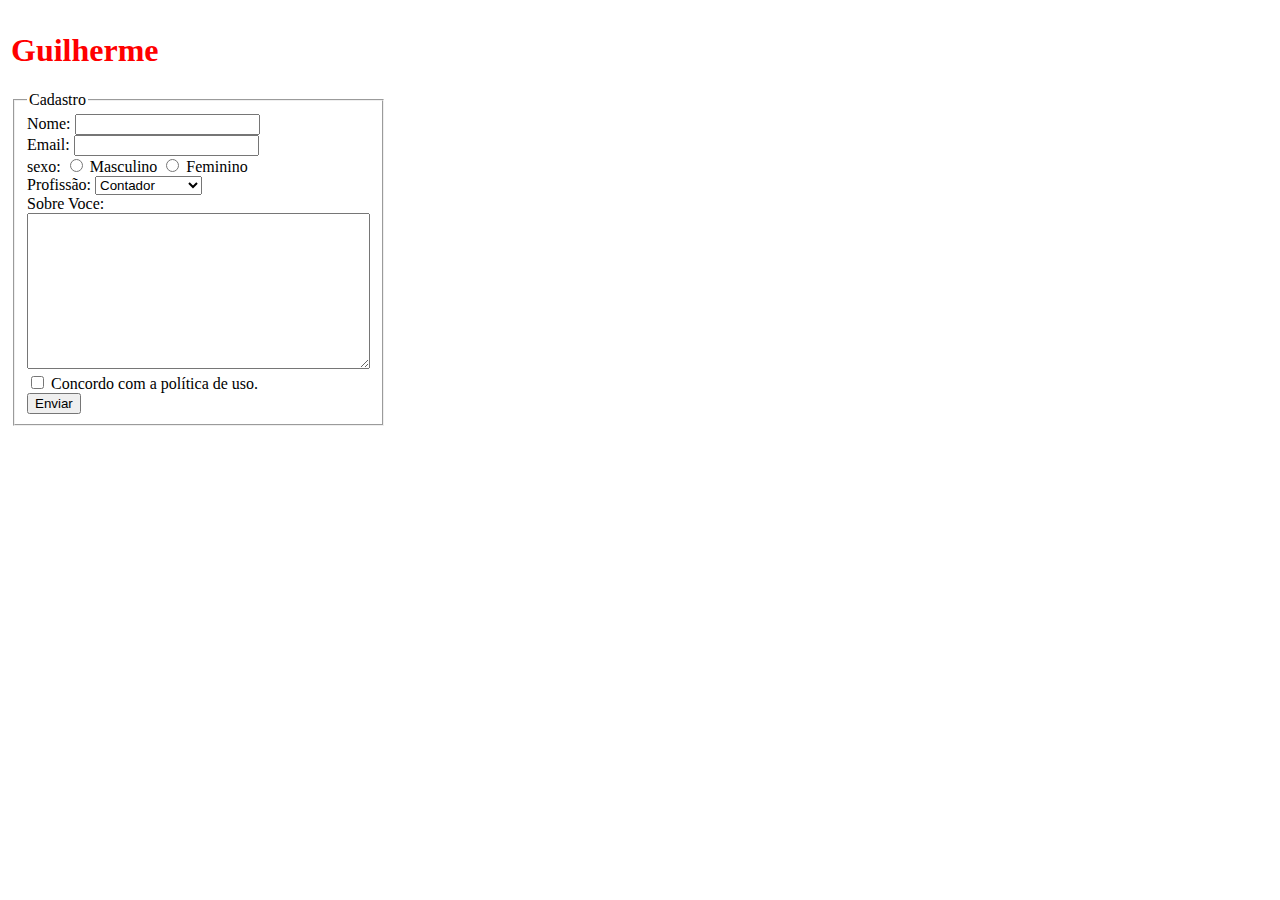
<file: Formulario-CSS-Javascript/Exercicio01Formulario/formulario2.html>
﻿<!DOCTYPE html>

<html>
<head>    
	<title>Cadastro de Funcionários</title>    
	<meta charset="utf-8">    
	<stile type="text/css"></style>
	<link rel="stylesheet" href="arquivo.css">
	

<script language="javascript" src="codigo.js"></script>

</head>  
<body>

<TABLE>
<TR width=50% height=50%>
<TD>

   <h1>Guilherme</h1>
    
    <form name="frm" action="funcionario.php" method="get" onSubmit="javascrip: return validar()">

	<fieldset>
	<legend>Cadastro</legend>

    
		<label for="nome">Nome:</label>
		<input type="text" name="nome" value="" id="nome" maxlength="40"/><br>

		<label for="email">Email:</label>
		<input type="text" name="email" value="" id="email"/><br>

		
		<label for="nome">sexo:</label> 
		<INPUT TYPE="RADIO" name="opcao"  id="sexoM" VALUE="M"> Masculino 	
		<INPUT TYPE="RADIO" name="opcao"  id="sexoF" VALUE="F"> Feminino 
		<br>

		Profissão: 
		<select name="profissão">
  
			<option value="Contador">Contador</option> 
  			<option value="Engenheiro">Engenheiro(a)</option>  	
			<option value="Mecanico">Mecanico(a)</option>  
			<option value="Médico">Médico(a)</option>  
			<option value="Advogado">Advogado(a)</option>  
			<option value="Professor">Professor(a)</option> 
 			<option value="Outro">Outro</option>

		</select><br>
		
		Sobre Voce: 
		<br>
		<textarea rows="10" cols="40" name="sobre" id="sobre" value=""/>
		</textarea>  <br>		

		<INPUT TYPE="checkbox" name="concordo"  id="concordo" VALUE="" > Concordo com a política de uso.<br> 			

		<input type="submit" nome="btnenviar" value="Enviar" onclick="javascript: validar();"/>	


	</fieldset>	
	</form>

	
<td>
<tr>
</TABLE>

</body>

</html>
</file>
<file: Formulario-CSS-Javascript/Exercicio01Formulario/arquivo.css>
h1 {color:red;}
</file>
